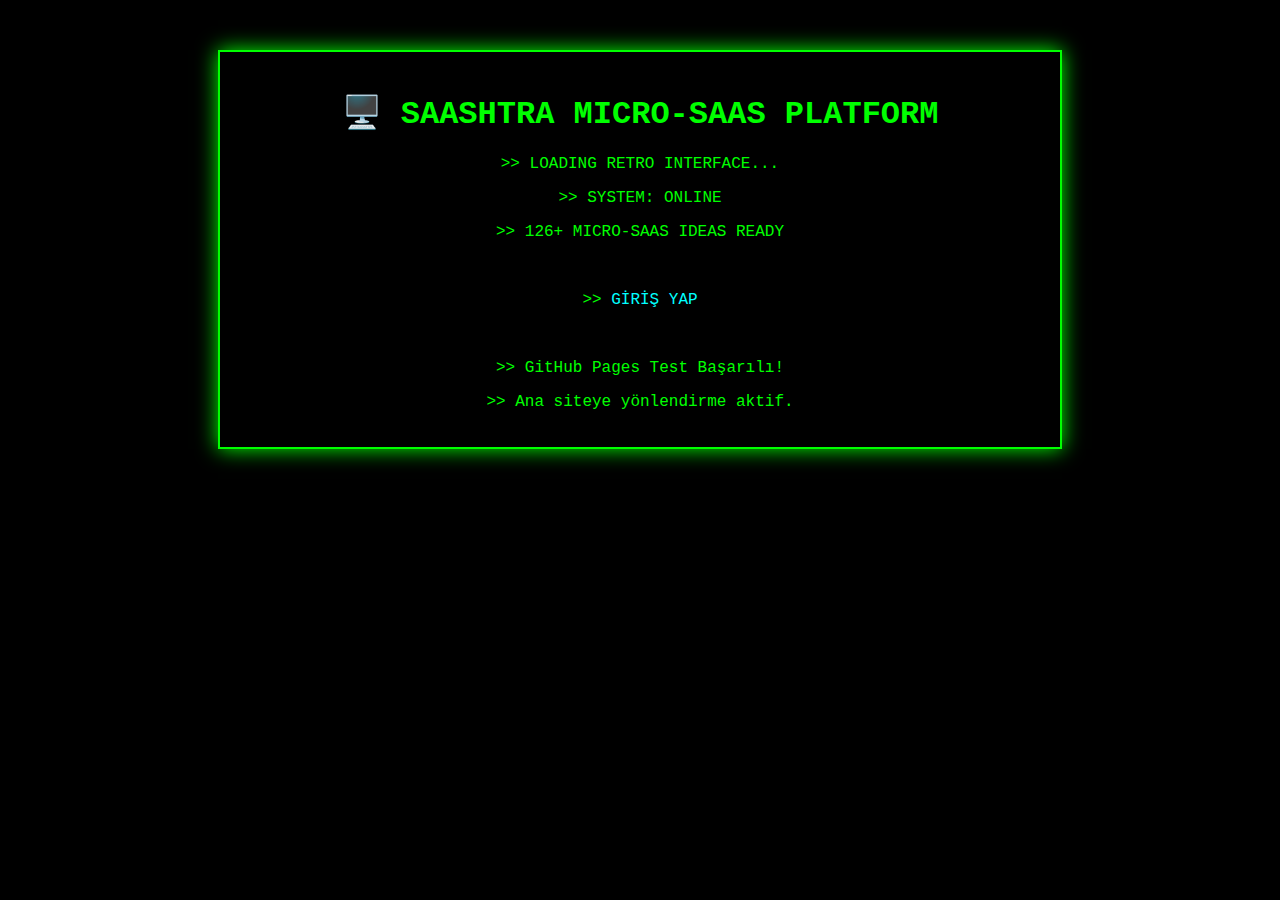
<file: docs/index.html>
<!DOCTYPE html>
<html lang="tr">
<head>
    <meta charset="UTF-8">
    <meta name="viewport" content="width=device-width, initial-scale=1.0">
    <title>Saastra - Micro-SaaS Retro Site</title>
    <style>
        body {
            background-color: #000;
            color: #00ff00;
            font-family: 'Courier New', monospace;
            text-align: center;
            padding: 50px;
            margin: 0;
        }
        .crt-container {
            max-width: 800px;
            margin: 0 auto;
            border: 2px solid #00ff00;
            padding: 20px;
            box-shadow: 0 0 20px #00ff00;
        }
        .loading {
            animation: blink 1s infinite;
        }
        @keyframes blink {
            0%, 50% { opacity: 1; }
            51%, 100% { opacity: 0; }
        }
        a {
            color: #00ffff;
            text-decoration: none;
        }
        a:hover {
            text-decoration: underline;
        }
    </style>
</head>
<body>
    <div class="crt-container">
        <h1>🖥️ SAASHTRA MICRO-SAAS PLATFORM</h1>
        <div class="loading">
            <p>>> LOADING RETRO INTERFACE...</p>
        </div>
        <p>>> SYSTEM: ONLINE</p>
        <p>>> 126+ MICRO-SAAS IDEAS READY</p>
        <br>
        <p>>> <a href="/saastra/">GİRİŞ YAP</a></p>
        <br>
        <p>>> GitHub Pages Test Başarılı!</p>
        <p>>> Ana siteye yönlendirme aktif.</p>
    </div>
</body>
</html>
</file>
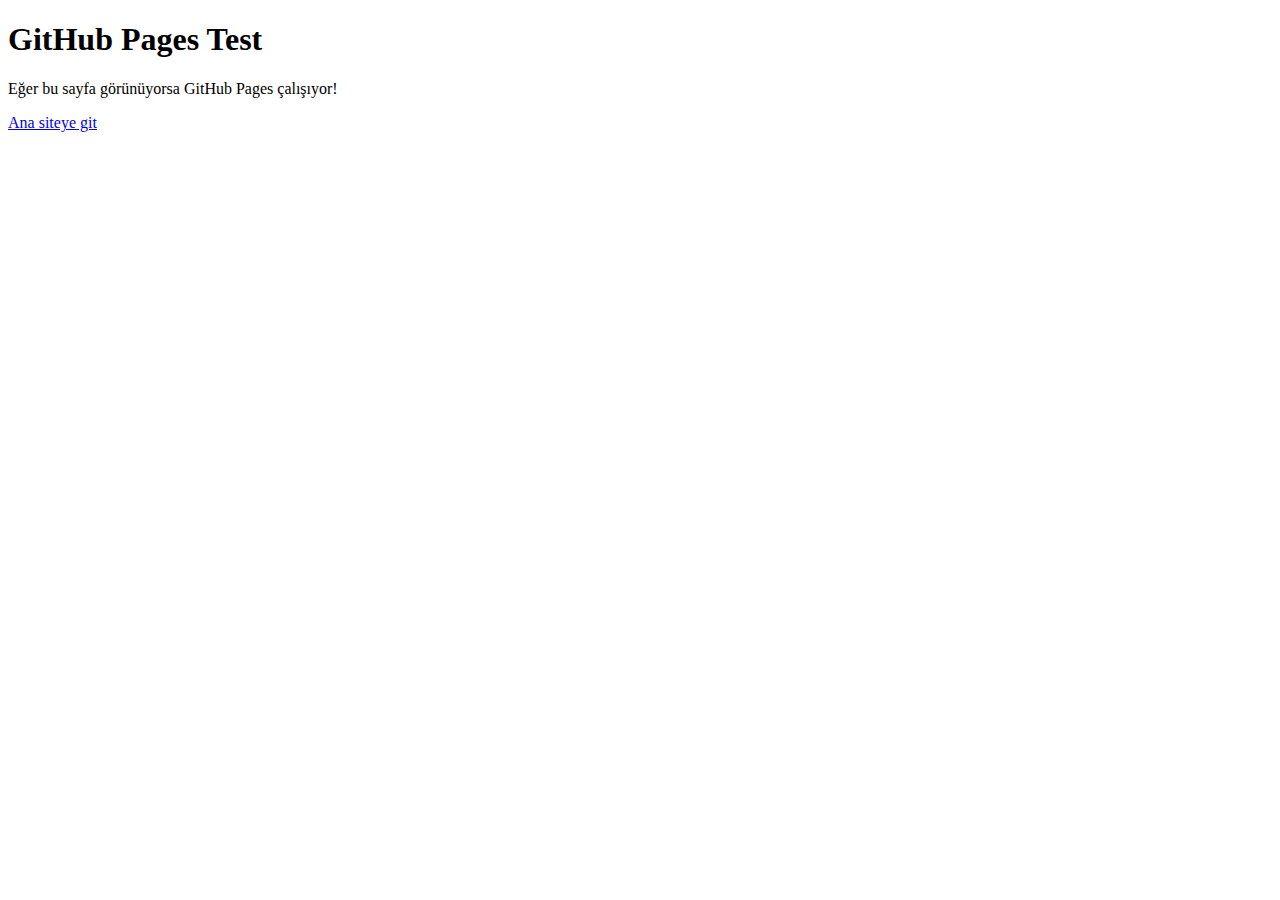
<file: index-test.html>
<!DOCTYPE html>
<html lang="en">
<head>
    <meta charset="UTF-8">
    <meta name="viewport" content="width=device-width, initial-scale=1.0">
    <title>Saastra Test</title>
</head>
<body>
    <h1>GitHub Pages Test</h1>
    <p>Eğer bu sayfa görünüyorsa GitHub Pages çalışıyor!</p>
    <p><a href="/saastra/">Ana siteye git</a></p>
</body>
</html>
</file>
